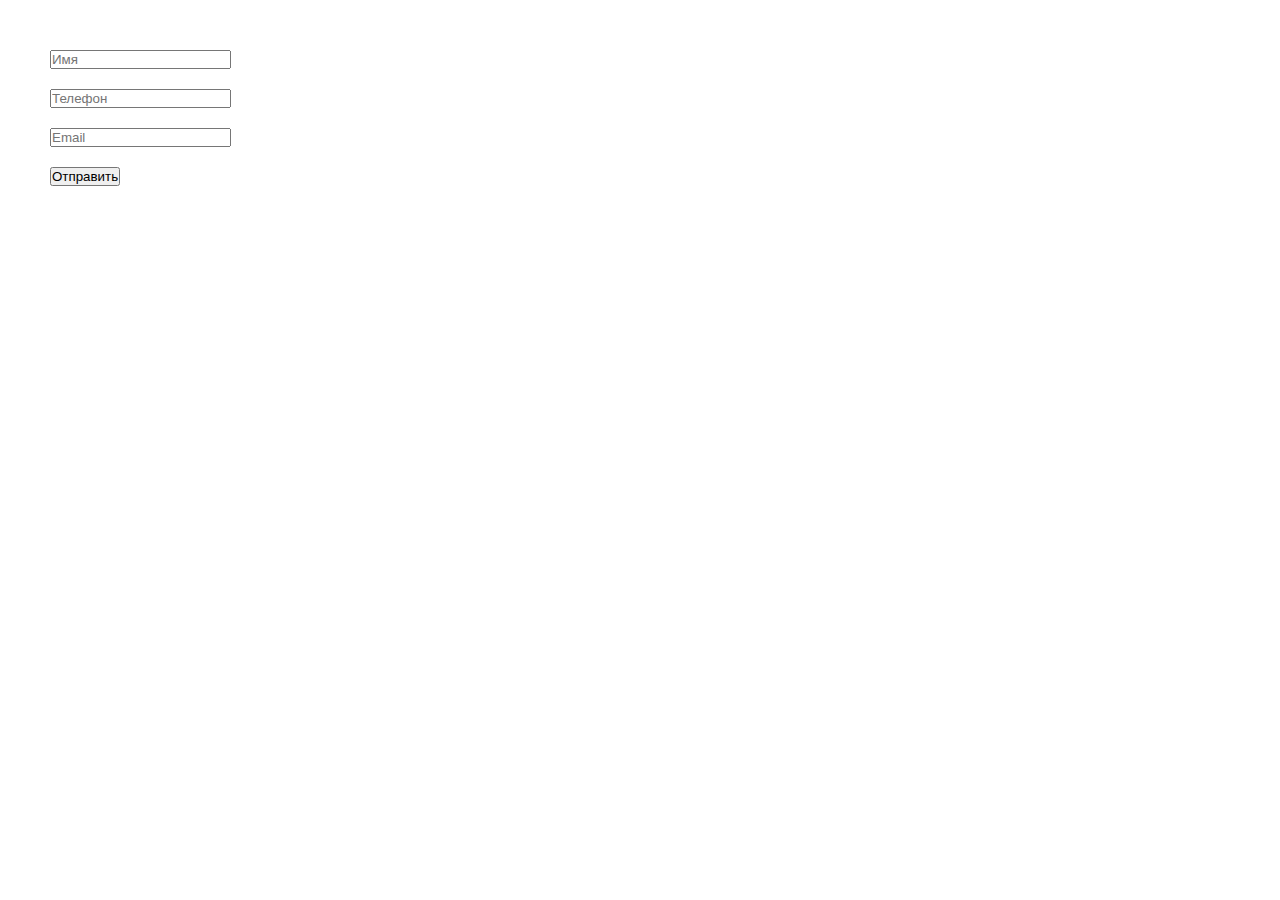
<file: form2/7. Валидация формы + маска телефона/index.html>
<!DOCTYPE html>
<html lang="ru">
<head>
	<meta charset="UTF-8">
	<meta name="viewport" content="width=device-width, initial-scale=1.0">
	<title>Document</title>
	<link rel="stylesheet" href="css/style.css">
</head>
<body>
	<form action="" class="form">
		<input type="text" class="name" name="Имя" placeholder="Имя">
		<input type="tel" class="tel" name="tel" placeholder="Телефон">
		<input type="email" class="mail" name="email" placeholder="Email">
		<button>Отправить</button>
	</form>
	<script src="libs/just-validate.min.js"></script>
	<script src="libs/inputmask.min.js"></script>
	<script src="js/script.js"></script>
</body>
</html>
</file>
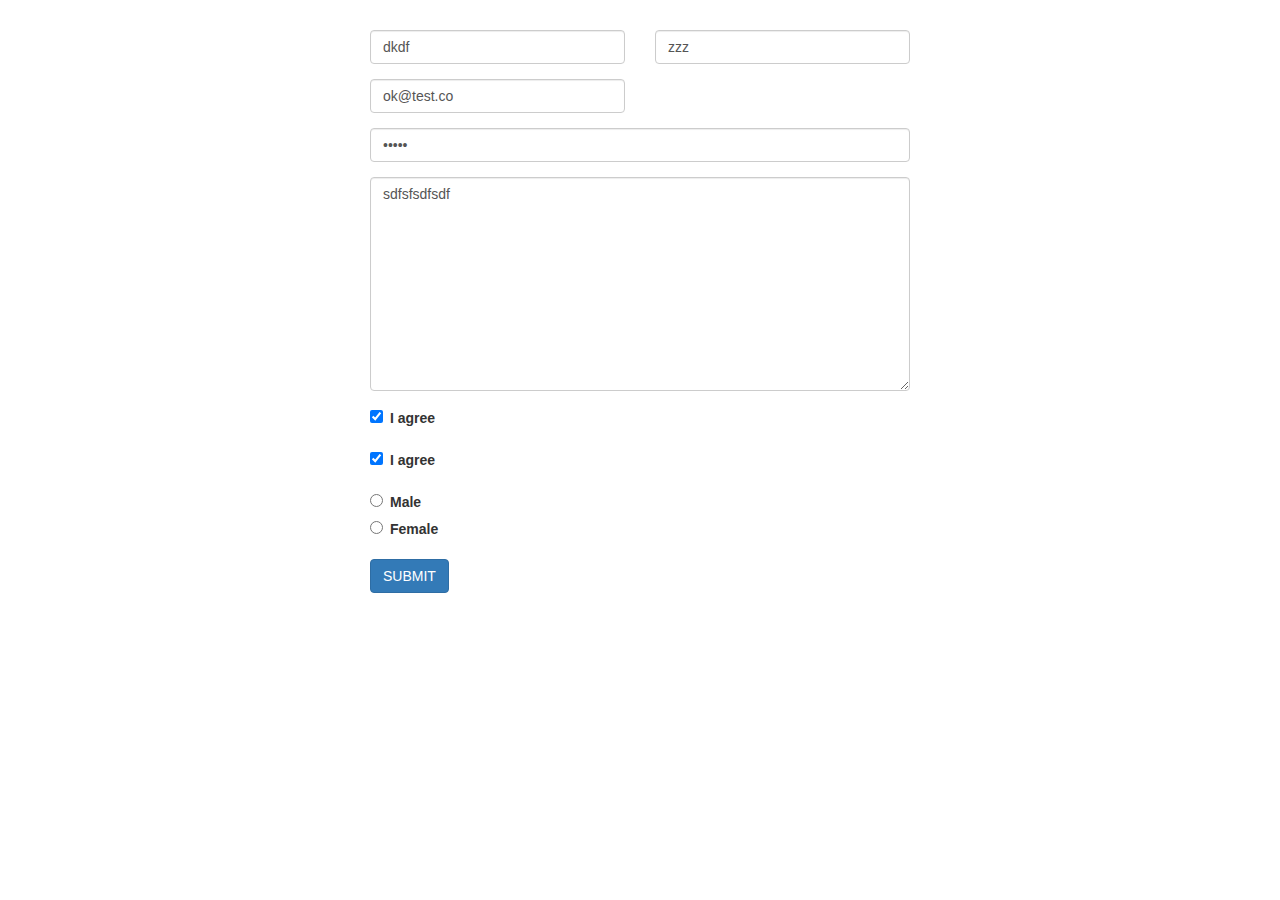
<file: form2/Just-validate-7661936417e8aaad0e059291890c68a6bf473f6b/src/index.html>
<!DOCTYPE html>
<html lang="en">
<head>
  <meta charset="UTF-8">
  <title>Title</title>
  <link rel="stylesheet" href="https://maxcdn.bootstrapcdn.com/bootstrap/3.3.7/css/bootstrap.min.css">
  <style>
    .no-float {
      float: none;
    }

    .mt30 {
      margin-top: 30px;
    }

    .js-validate-error-label {
      margin-top: 5px;
    }

    .form__radio, .form__checkbox {
      margin-right: 7px !important;
    }
  </style>
</head>
<body class="container">
<div class="col-md-6 center-block no-float mt30">
  <form action="#" class="js-form form">
    <div class="row">
      <div class="form-group col-md-6">
        <input type="text" class="form__input form-control" placeholder="Enter your name" autocomplete="off" data-validate-field="name" name="name" value="dkdf">
      </div>
      <div class="form-group col-md-6">
        <input type="text" class="form__input form-control" placeholder="Enter your login" autocomplete="off" data-validate-field="login" name="login" value="zzz">
      </div>
      <div class="form-group col-md-6">
        <input type="email" class="form__input form-control" placeholder="Enter your email" autocomplete="off" data-validate-field="email" name="email" value="ok@test.co">
      </div>
    </div>
    <div class="form-group">
      <input type="password" class="form__input form-control" placeholder="Enter your password" autocomplete="off" data-validate-field="password" name="password" value="123fd">
    </div>
    <div class="form-group">
      <div>
        <div>
          <textarea name="msg" cols="30" rows="10" class="form__textarea form-control" data-validate-field="text">sdfsfsdfsdf</textarea>
        </div>
      </div>
    </div>
    <div class="form-group">
      <input type="checkbox" name="check1" id="checkbox" class="form__checkbox"  checked><label for="checkbox">I agree</label>
    </div>
    <div class="form-group">
      <label><input type="checkbox" name="check2" class="form__checkbox" data-validate-field="checkbox2" checked>I agree</label>
    </div>
    <div class="form-group">
      <label><input type="radio" name="radio" class="form__radio" data-validate-field="radio">Male</label>
      <br>
      <label><input type="radio" name="radio" class="form__radio" data-validate-field="radio">Female</label>
    </div>
    <button class="form__btn btn btn-primary">SUBMIT</button>
  </form>
</div>

<script src="js/polyfills.js"></script>
<script src="js/app.js"></script>

<script>
    new window.JustValidate('.js-form', {
        rules: {
            checkbox2: {
                required: true
            },
            radio: {
                required: true
            },
            email: {
                required: true,
                email: true,
                remote: {
                    url: 'https://just-validate-api.herokuapp.com/check-correct',
                    sendParam: 'email',
                    successAnswer: 'OK',
                    method: 'GET',
                }
            },
            login: {
                required: true,
                remote: {
                    url: 'https://just-validate-api.herokuapp.com/check-correct',
                    sendParam: 'login',
                    successAnswer: 'OK',
                    method: 'GET'
                }
            },
            password: {
                strength: {
                    custom: '^(?=.*[a-z])(?=.*[A-Z])(?=.*\\d)[a-zA-Z\\d]',
                },
            },
        },
        messages: {
            login: {
                remote: 'Login already exists'
            }
        },
        focusWrongField: true,
        submitHandler: function (form, values, ajax) {
            console.log(values)
            ajax({
                url: 'https://just-validate-api.herokuapp.com/submit',
                method: 'POST',
                data: values,
                async: true,
                callback: (response) => {
                    console.log(response);
                }
            });
        },
        invalidFormCallback: function (errors) {
            console.log(errors);
        },
    });
</script>

</body>
</html>
</file>
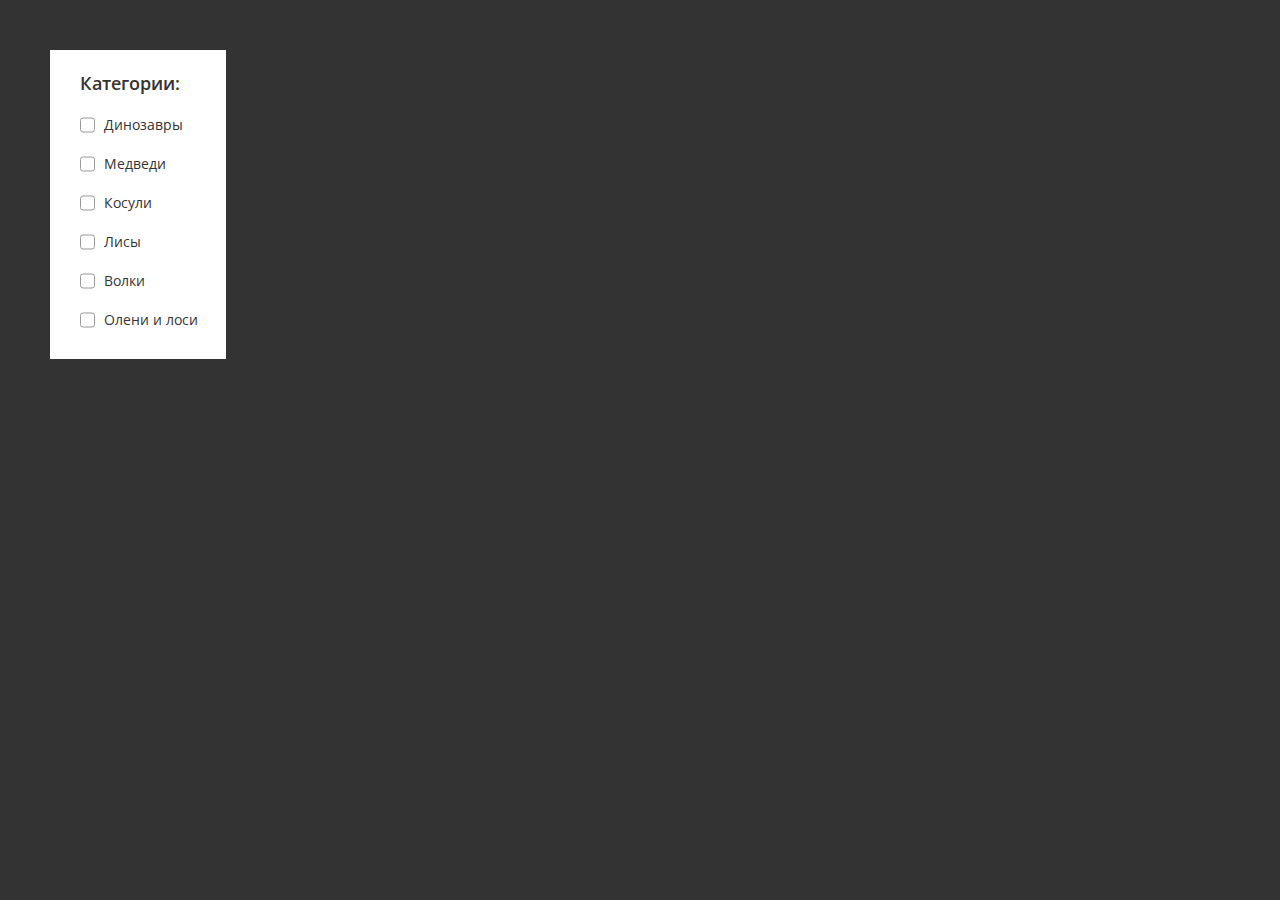
<file: checkbox/checkbox_2.html>
<!DOCTYPE html>
<html lang="en">
<head>
    <meta charset="UTF-8">
    <meta http-equiv="X-UA-Compatible" content="IE=edge">
    <meta name="viewport" content="width=device-width, initial-scale=1.0">
    <title>Checkbox</title>
    <link rel="stylesheet" href="style/style.css">
    <link rel="preconnect" href="https://fonts.googleapis.com">
<link rel="preconnect" href="https://fonts.gstatic.com" crossorigin>
<link href="https://fonts.googleapis.com/css2?family=Open+Sans:wght@400;600&display=swap" rel="stylesheet">

    
</head>
<body>
   

    <div class="checkbox-container">

        <h1>
                Кaтегории:
            </h1>
        <label class="check_label">
            
            <input type="checkbox" class="checkbox">
            <span class="check__text">
            Динозавры</span>
        </label>

    
        <label class="check_label">
        
            <input type="checkbox" class="checkbox">
            <span class="check__text">
                Медведи</span>
        </label>
        <label class="check_label">
        
            <input type="checkbox" class="checkbox">
            <span class="check__text">
            Косули</span>
        </label>
        <label class="check_label">
        
            <input type="checkbox" class="checkbox">
            <span class="check__text">
            Лисы</span>
        </label>
        <label class="check_label">
        
            <input type="checkbox" class="checkbox">
            <span class="check__text">
            Волки</span>
        </label>
        <label class="check_label">
        
            <input type="checkbox" class="checkbox">
            <span class="check__text">
            Олени и лоси</span>
        </label>

    </div>

    
</body>
</html>
</file>
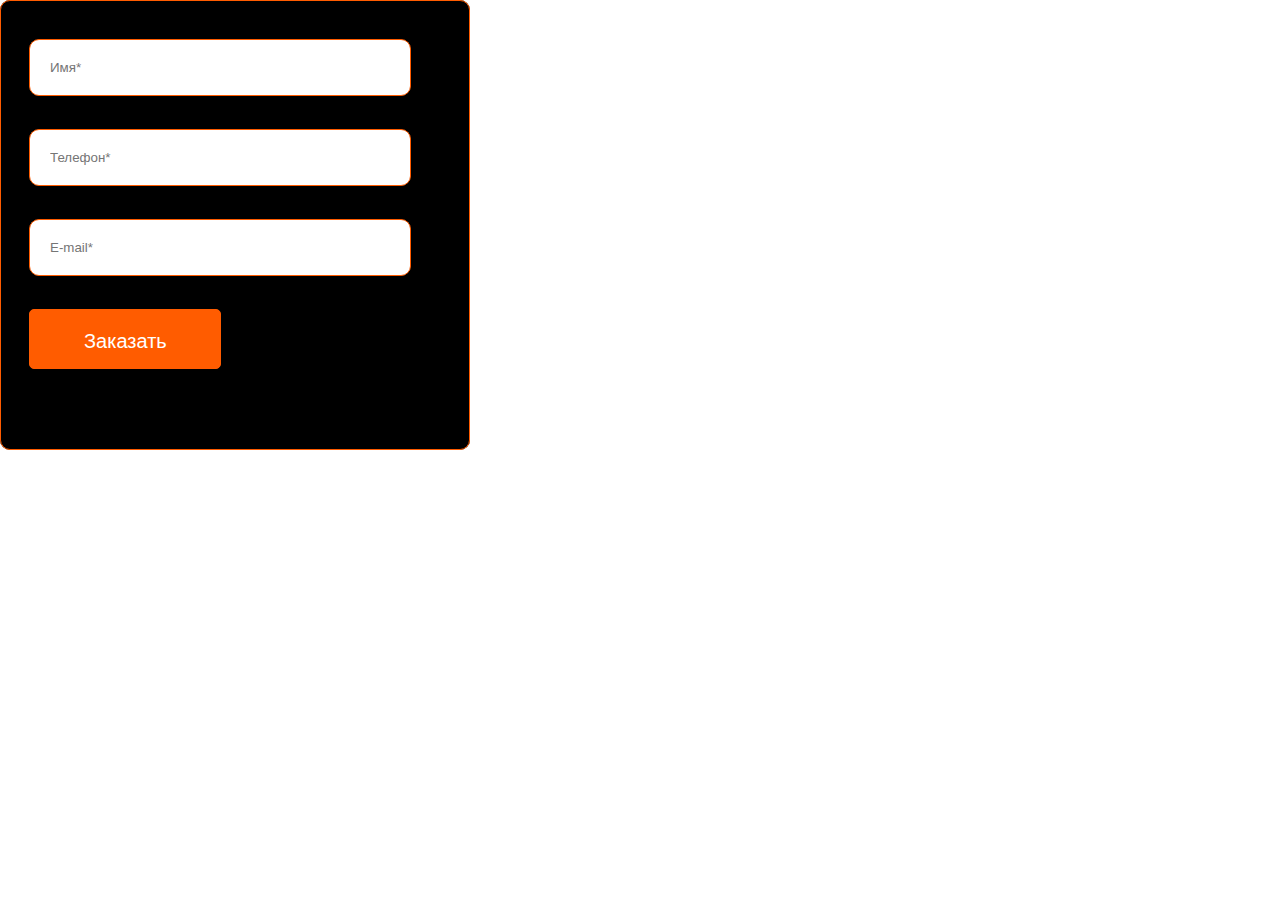
<file: form2/html.html>
<!DOCTYPE html>
<html lang="ru">
<head>
    <meta charset="UTF-8">
    <meta http-equiv="X-UA-Compatible" content="IE=edge">
    <meta name="viewport" content="width=device-width, initial-scale=1.0">
    
    <link rel="stylesheet" href="style.css">
    
    <title>Document</title>
</head>
<body>
    <div class="container">
        <form action="" class="form">
            <fieldset class="fieldset">
                <div class="revers">
                <input 
                    type="text" 
                    name="name" 
                    placeholder="Имя*" 
                    required
                    data-validate-field="name"
                >
                </div>
                
                <div class="revers">
                    <input 
                        type="tel" 
                        name="Phone" 
                        placeholder="Телефон*" 
                        required
                        data-validate-field="tel"
                        data-validate-field="phone"
                    >
                </div>
                
                <div class="revers">
                    <input 
                        type="email" 
                        name="email" 
                        placeholder="E-mail*" 
                        required
                        data-validate-field="mail"

                    >
                </div>
                <button>
                    Заказать
                </button>
            </fieldset>
            
        </form>
    </div>
    <!-- <script src="https://unpkg.com/just-validate@latest/dist/just-validate.production.min.js"></script> -->
    <script src="inputmask.min.js"></script>
    <script src="just-validate.min.js"></script>
    <script src="script.js"></script>
    
</body>
</html>
</file>
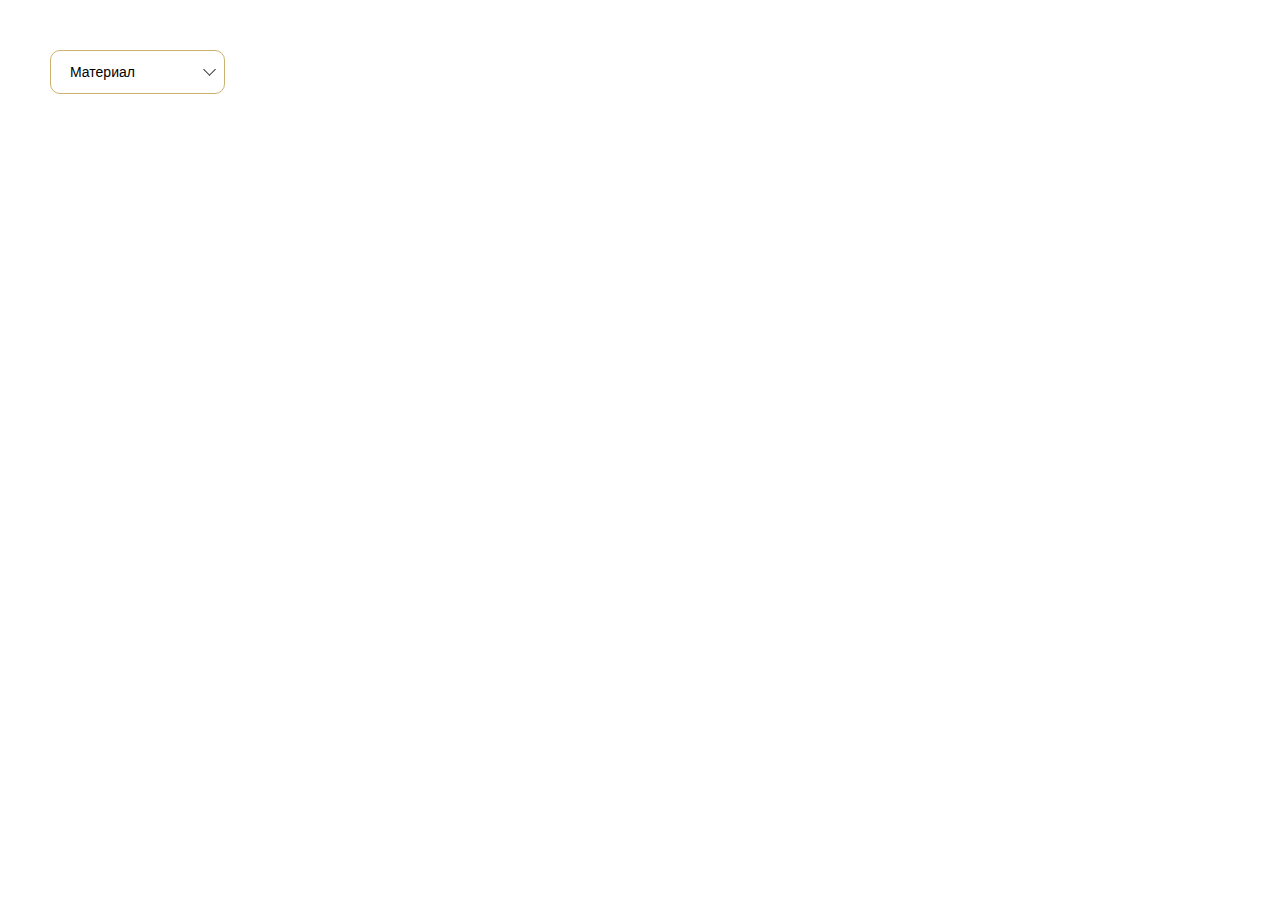
<file: select/select.html>
<!DOCTYPE html>
<html lang="en">
<head>
  <meta charset="UTF-8">
  <meta http-equiv="X-UA-Compatible" content="IE=edge">
  <meta name="viewport" content="width=device-width, initial-scale=1.0">
 
  <link rel="stylesheet" href="choices.min.css">
  <link rel="stylesheet" href="style.css">
  
  <title>select</title>
</head>
<body>
  <select name="Материал" class="default">
    <option value="">Материал</option>
    <option value="Древесина">Древесина</option>
    <option value="Металл">Металл</option>
    <option value="Пластик">Пластик</option>
    <option value="Композитный">Композитный</option>
    <option value="Гипс">Гипс</option>
    <option value="Камень">Камень</option>
  </select>
  
  <script src="choices.min.js"></script>
  <script src="select.js"></script>


</body>
</html>
</file>
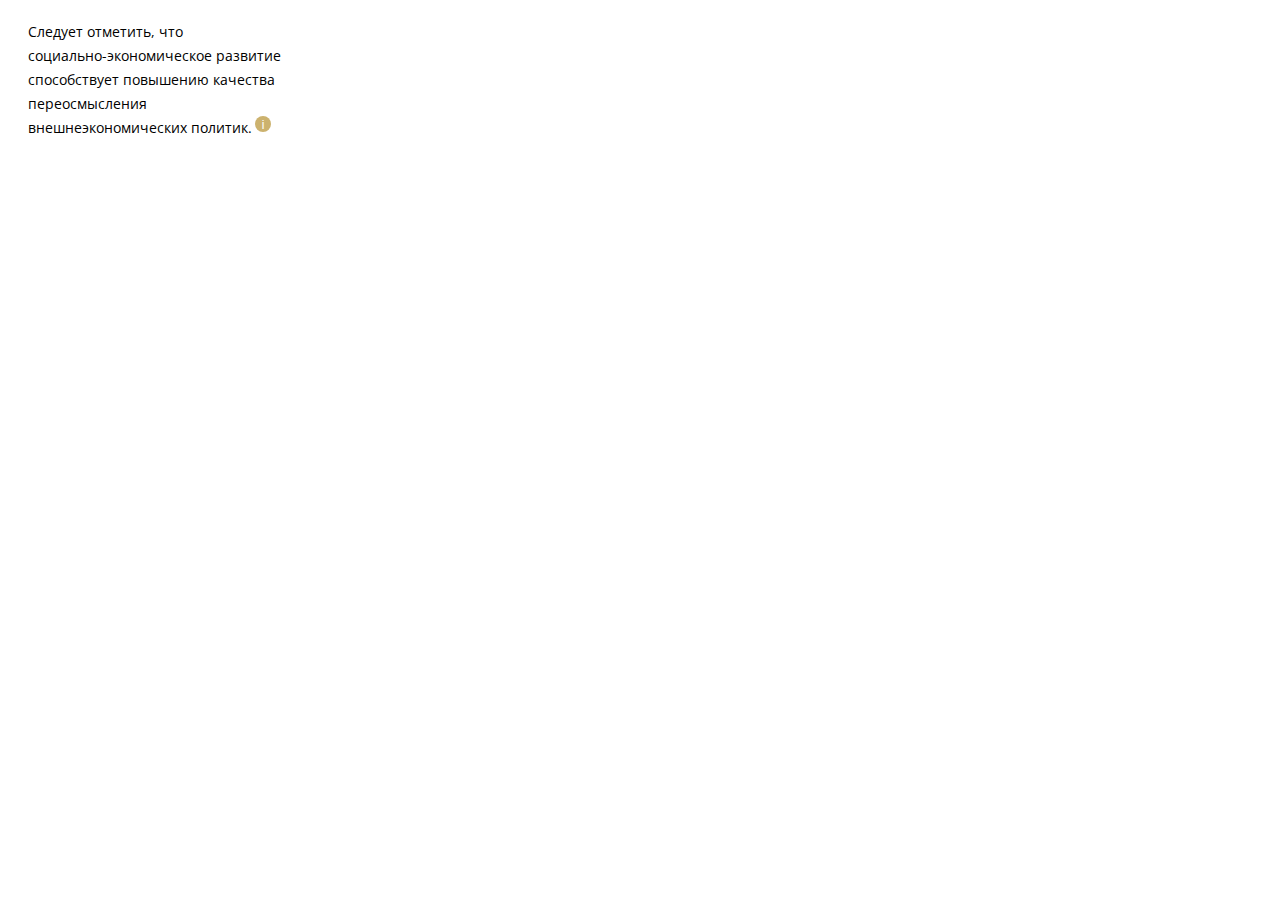
<file: tooltype/tooltip.html>
<!DOCTYPE html>
<html lang="en">
<head>
    <meta charset="UTF-8">
    <meta http-equiv="X-UA-Compatible" content="IE=edge">
    <meta name="viewport" content="width=device-width, initial-scale=1.0">
    <title>Document</title>

    <link rel="preconnect" href="https://fonts.googleapis.com">
    <link rel="preconnect" href="https://fonts.gstatic.com" crossorigin>
    <link href="https://fonts.googleapis.com/css2?family=Open+Sans:wght@400;600&display=swap" rel="stylesheet">
    <link rel="stylesheet" href="style.css">


</head>
<body>

    <div class="container">
        <p class="text">Следует отметить, что <br> социально-экономическое развитие способствует повышению качества переосмысления внешнеэкономических политик.
            <span class="tooltip">
                <span class="marker" tabindex="0">i</span>
                <span class="popup">
                    Глава 2, страница 176
                </span>
            </span>
        </p>
    </div>
    
</body>
</html>
</file>
<file: form2/7. Валидация формы + маска телефона/css/style.css>
* {
	margin: 0;
	padding: 0;
	box-sizing: border-box;
}

body {
	padding: 50px;
	font-family: sans-serif;
}

form {
	max-width: 300px;
}

input {
	display: block;
	margin-bottom: 20px;
}
</file>
<file: checkbox/style/style.css>
body {
    margin: 0;
    padding: 50px;
    background-color: #333;
    color: #fff;
    font-family: 'Open Sans', sans-serif;
  }

  h1 {
    font-size: 18px;
    font-weight: 600;
    margin: 0;
  }

.checkbox-container {
  width: 146px;
  height: 259px;
  padding: 21px 0px 29px 30px;
  background-color: #ffffff;
  color: #333;
  font-size: 14px;
  font-weight: 400;
}

  .check_label {
    display: flex;
    flex-direction: column;
    
  }
  
  
  .checkbox {
      position: absolute !important;
      clip: rect(1px 1px 1px 1px); /* IE6, IE7 */
      clip: rect(1px, 1px, 1px, 1px);
      padding:0 !important;
      border:0 !important;
      height: 0px !important; 
      width: 0px !important; 
      overflow: hidden;
      
  }
  .check__text {
    
    position: relative;
    margin-top: 20px;
    padding-left: 24px; 
    cursor: pointer;
    transition: color .3s ease-in-out;
  }
  
  .check__text:before {
    content: "";
    position: absolute;
    left: 0;
    top: 50%;
    transform: translateY(-50%);
    width: 13px;
    height: 13px;
    border: 1px solid #999999;
    border-radius: 3px;
    transition: border-color .3s ease-in-out;
  }
  
  .check__text:after {
    content: "";
    position: absolute;
    left: 6px;
    top: 6px;
    transform: translate(-50%,-50%);
    width: 3px;
    height: 30%;
    border: 3px solid #CCB26E;
    opacity: 0;
    transition: opacity .3s ease-in-out;
    display: inline-block;  
    border-width: 0 1px 1px 0;
    transform: rotate( 45deg);
  } 

  .checkbox:checked ~ .check__text:after {
    opacity: 1;
   
  }
  
  .checkbox:checked ~ .check__text:before {
    border-color: #CCB26E;
  }

  .checkbox:focus-visible ~ .check__text:before {
    border-color: #CCB26E;
  }
</file>
<file: form2/style.css>
* {
    margin: 0;
    padding: 0;
}


.container {
    display: flex;

}

.form {
    display: flex;
    flex-direction: column;
}

.fieldset{
    width: 440px;
    height: 410px;
    padding: 38px 0 0 28px;
    border: 1px solid #FF5C00;
    border-radius: 10px;
    background-color: black;
}

input {
    max-width: 340px;
    margin-bottom: 33px;
    padding: 20px;
    border: 1px solid #FF5C00;
    border-radius: 10px;
}

input:hover {
    border: 1px solid green
}

button {
    max-width: 192px;
    height: 60px;
    padding: 20px 54px;
    font-size: 20px;
    color: #fff;
    background-color: #FF5C00;
    border: 1px solid #FF5C00;
    border-radius: 5px;

}

.revers {
    display: flex;
    flex-direction: column-reverse;
}
</file>
<file: select/style.css>
* {
  margin: 0;
  padding: 0;
  box-sizing: border-box;
}

body {
  padding: 50px;
  font-family: sans-serif;
}

.choices {
  width: 175px;
}

.choices__inner {
  background-color: #fff;
  padding: 9px 15px;
  border-radius: 10px;
  border: 1px solid #CCB26E;
}



.is-open .choices__inner {
  background-color: #fff;
  padding: 9px 15px;
  border-radius: 10px;
  border: 1px solid #CCB26E;
  border-bottom-left-radius: 0;
  border-bottom-right-radius: 0;
}


/* скрыть плэйсхолдер из списка */

.choices__placeholder {
  opacity: 1;
}

.choices__list--dropdown .choices__placeholder {
  display: none;
}

.choices__list--dropdown .choices__item--selectable {
  padding-right: 10px
}

.choices__list--dropdown {
  border: 1px solid #CCB26E;
  background-color: #fff;
  
}

.is-open .choices__list--dropdown {
  border: 1px solid #CCB26E;
  background-color: #fff;
  border-bottom-left-radius: 10px;
  border-bottom-right-radius: 10px;
}



/* стрелочка раскрывающегося списка */

.choices[data-type*=select-one]::after {
  height: 8px;
  width: 8px;
  z-index: 3;
  top: 40%;
  border: 1px solid #333;
  border-width: 0 0 1px 1px;
  transform: rotate(-45deg);
}

.choices[data-type*=select-one].is-open::after {
  height: 8px;
  width: 8px;
  z-index: 3;
  top: 60%;
  border: 1px solid #CCB26E;
  border-width: 1px 1px 0 0 ;
  transform: rotate(-45deg);
}

.choices__list.choices__list--dropdown.is-active {
  border: 1px solid #CCB26E;
}
</file>
<file: tooltype/style.css>
.container {
    display: block;
    padding: 0 78px 0 0;
    margin: 20px;
    max-width: 275px;
    min-height: 160px;
}
.tooltip {
    position: relative;

}
.marker {
   
    position: absolute;
    margin-left: 3px;
    width: 16px;
    height: 16px;
    background: #CCB26E;
    border-radius: 50%;
    cursor: pointer;

    text-align: center;
    font-size: 12px;
    line-height: 18px;
    color: white;
    font-family: Arial, Helvetica, sans-serif;
   
}

.popup {
    position: absolute;
    bottom: 100%;
    left: -73.5px;
    width: 133px;
    padding: 7px 15px;
    margin-bottom: 10px;
    background: #666;
    color: white;
    font-family: 'Open Sans';
    font-size: 11px;
    font-weight: 600;
    line-height: 16.34px;
   
    opacity: 0;
    transition: opacity .3s ease-in-out;
} 

.tooltip .popup::after {
    content: " ";
    position: absolute;
    top: 100%; 
    left: 50%;
    margin-left: -5px;
    border-width: 5px;
    border-style: solid;
    border-color: #666 transparent transparent transparent;
}   

.marker:hover + .popup,
.marker:focus + .popup {
    opacity: 1;
}
.text {
    font-family: 'Open Sans';
    line-height: 24px;
    font-size: 14px;
}
</file>
<file: select/choices.min.css>
.choices{position:relative;overflow:hidden;margin-bottom:24px;font-size:16px}.choices:focus{outline:0}.choices:last-child{margin-bottom:0}.choices.is-open{overflow:visible}.choices.is-disabled .choices__inner,.choices.is-disabled .choices__input{background-color:#eaeaea;cursor:not-allowed;-webkit-user-select:none;user-select:none}.choices.is-disabled .choices__item{cursor:not-allowed}.choices [hidden]{display:none!important}.choices[data-type*=select-one]{cursor:pointer}.choices[data-type*=select-one] .choices__inner{padding-bottom:7.5px}.choices[data-type*=select-one] .choices__input{display:block;width:100%;padding:10px;border-bottom:1px solid #ddd;background-color:#fff;margin:0}.choices[data-type*=select-one] .choices__button{background-image:url([data-uri]);padding:0;background-size:8px;position:absolute;top:50%;right:0;margin-top:-10px;margin-right:25px;height:20px;width:20px;border-radius:10em;opacity:.25}.choices[data-type*=select-one] .choices__button:focus,.choices[data-type*=select-one] .choices__button:hover{opacity:1}.choices[data-type*=select-one] .choices__button:focus{box-shadow:0 0 0 2px #00bcd4}.choices[data-type*=select-one] .choices__item[data-value=""] .choices__button{display:none}.choices[data-type*=select-one]::after{content:"";height:0;width:0;border-style:solid;border-color:#333 transparent transparent;border-width:5px;position:absolute;right:11.5px;top:50%;margin-top:-2.5px;pointer-events:none}.choices[data-type*=select-one].is-open::after{border-color:transparent transparent #333;margin-top:-7.5px}.choices[data-type*=select-one][dir=rtl]::after{left:11.5px;right:auto}.choices[data-type*=select-one][dir=rtl] .choices__button{right:auto;left:0;margin-left:25px;margin-right:0}.choices[data-type*=select-multiple] .choices__inner,.choices[data-type*=text] .choices__inner{cursor:text}.choices[data-type*=select-multiple] .choices__button,.choices[data-type*=text] .choices__button{position:relative;display:inline-block;margin:0 -4px 0 8px;padding-left:16px;border-left:1px solid #008fa1;background-image:url([data-uri]);background-size:8px;width:8px;line-height:1;opacity:.75;border-radius:0}.choices[data-type*=select-multiple] .choices__button:focus,.choices[data-type*=select-multiple] .choices__button:hover,.choices[data-type*=text] .choices__button:focus,.choices[data-type*=text] .choices__button:hover{opacity:1}.choices__inner{display:inline-block;vertical-align:top;width:100%;background-color:#f9f9f9;padding:7.5px 7.5px 3.75px;border:1px solid #ddd;border-radius:2.5px;font-size:14px;min-height:44px;overflow:hidden}.is-focused .choices__inner,.is-open .choices__inner{border-color:#b7b7b7}.is-open .choices__inner{border-radius:2.5px 2.5px 0 0}.is-flipped.is-open .choices__inner{border-radius:0 0 2.5px 2.5px}.choices__list{margin:0;padding-left:0;list-style:none}.choices__list--single{display:inline-block;padding:4px 16px 4px 4px;width:100%}[dir=rtl] .choices__list--single{padding-right:4px;padding-left:16px}.choices__list--single .choices__item{width:100%}.choices__list--multiple{display:inline}.choices__list--multiple .choices__item{display:inline-block;vertical-align:middle;border-radius:20px;padding:4px 10px;font-size:12px;font-weight:500;margin-right:3.75px;margin-bottom:3.75px;background-color:#00bcd4;border:1px solid #00a5bb;color:#fff;word-break:break-all;box-sizing:border-box}.choices__list--multiple .choices__item[data-deletable]{padding-right:5px}[dir=rtl] .choices__list--multiple .choices__item{margin-right:0;margin-left:3.75px}.choices__list--multiple .choices__item.is-highlighted{background-color:#00a5bb;border:1px solid #008fa1}.is-disabled .choices__list--multiple .choices__item{background-color:#aaa;border:1px solid #919191}.choices__list--dropdown,.choices__list[aria-expanded]{visibility:hidden;z-index:1;position:absolute;width:100%;background-color:#fff;border:1px solid #ddd;top:100%;margin-top:-1px;border-bottom-left-radius:2.5px;border-bottom-right-radius:2.5px;overflow:hidden;word-break:break-all;will-change:visibility}.is-active.choices__list--dropdown,.is-active.choices__list[aria-expanded]{visibility:visible}.is-open .choices__list--dropdown,.is-open .choices__list[aria-expanded]{border-color:#b7b7b7}.is-flipped .choices__list--dropdown,.is-flipped .choices__list[aria-expanded]{top:auto;bottom:100%;margin-top:0;margin-bottom:-1px;border-radius:.25rem .25rem 0 0}.choices__list--dropdown .choices__list,.choices__list[aria-expanded] .choices__list{position:relative;max-height:300px;overflow:auto;-webkit-overflow-scrolling:touch;will-change:scroll-position}.choices__list--dropdown .choices__item,.choices__list[aria-expanded] .choices__item{position:relative;padding:10px;font-size:14px}[dir=rtl] .choices__list--dropdown .choices__item,[dir=rtl] .choices__list[aria-expanded] .choices__item{text-align:right}@media (min-width:640px){.choices__list--dropdown .choices__item--selectable,.choices__list[aria-expanded] .choices__item--selectable{padding-right:100px}.choices__list--dropdown .choices__item--selectable::after,.choices__list[aria-expanded] .choices__item--selectable::after{content:attr(data-select-text);font-size:12px;opacity:0;position:absolute;right:10px;top:50%;transform:translateY(-50%)}[dir=rtl] .choices__list--dropdown .choices__item--selectable,[dir=rtl] .choices__list[aria-expanded] .choices__item--selectable{text-align:right;padding-left:100px;padding-right:10px}[dir=rtl] .choices__list--dropdown .choices__item--selectable::after,[dir=rtl] .choices__list[aria-expanded] .choices__item--selectable::after{right:auto;left:10px}}.choices__list--dropdown .choices__item--selectable.is-highlighted,.choices__list[aria-expanded] .choices__item--selectable.is-highlighted{background-color:#f2f2f2}.choices__list--dropdown .choices__item--selectable.is-highlighted::after,.choices__list[aria-expanded] .choices__item--selectable.is-highlighted::after{opacity:.5}.choices__item{cursor:default}.choices__item--selectable{cursor:pointer}.choices__item--disabled{cursor:not-allowed;-webkit-user-select:none;user-select:none;opacity:.5}.choices__heading{font-weight:600;font-size:12px;padding:10px;border-bottom:1px solid #f7f7f7;color:gray}.choices__button{text-indent:-9999px;-webkit-appearance:none;appearance:none;border:0;background-color:transparent;background-repeat:no-repeat;background-position:center;cursor:pointer}.choices__button:focus,.choices__input:focus{outline:0}.choices__input{display:inline-block;vertical-align:baseline;background-color:#f9f9f9;font-size:14px;margin-bottom:5px;border:0;border-radius:0;max-width:100%;padding:4px 0 4px 2px}.choices__input::-webkit-search-cancel-button,.choices__input::-webkit-search-decoration,.choices__input::-webkit-search-results-button,.choices__input::-webkit-search-results-decoration{display:none}.choices__input::-ms-clear,.choices__input::-ms-reveal{display:none;width:0;height:0}[dir=rtl] .choices__input{padding-right:2px;padding-left:0}.choices__placeholder{opacity:.5}
</file>
